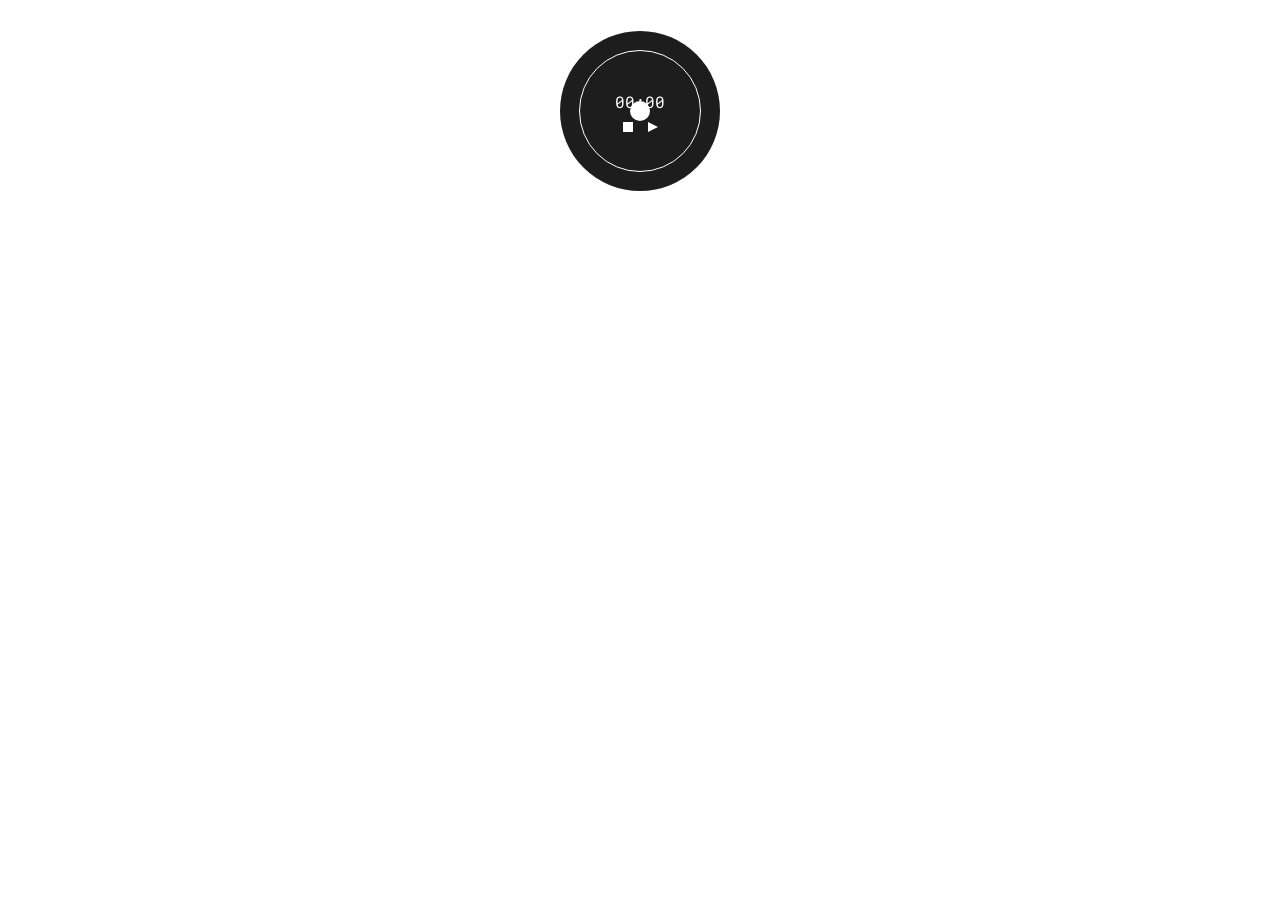
<file: index.html>
<head>
    <meta charset="UTF-8">
    <meta http-equiv="X-UA-Compatible" content="IE=edge">
    <meta name="viewport" content="width=device-width, initial-scale=1.0">
    <title>Cronómetro</title>
    <link href="https://fonts.googleapis.com/css2?family=Roboto+Mono:wght@100&display=swap" rel="stylesheet">
    <link href="styles.css" rel="stylesheet">
    <script src="script.js" defer></script>
</head>
<body>
    <main>
        <div class="circle">
            <div id="stopwatch" class="stopwatch">00:00</div>
            <div class="buttons">
                <div class="stop" onclick="stop()"></div>
                <div id="play-pause" class="paused" onclick="playPause()"></div>
            </div>
        </div>
        <div id="seconds-sphere" class="seconds-sphere"></div>
    </main>
</body>
</html>
</file>
<file: styles.css>
main {
    font-family: 'Roboto Mono', monospace;
    position: relative;
}

.circle {
    border-radius: 50%;
    width: 120px;
    height: 120px;
    border: 1px solid #fff;
    color: #fff;
    margin: 50px auto;
    display: flex;
    justify-content: center;
    align-items: center;
    flex-direction: column;
}

.circle::before {
    content: '';
    border-radius: 50%;
    z-index: -1;
    position: absolute;
    width: 160px;
    height: 160px;
    left: calc(50% - 80px);
    top: calc(50% - 80px);
    background-color: #1d1d1d;
}

.seconds-sphere {
    width: 20px;
    height: 20px;
    border-radius: 50%;
    background-color: #fff;
    position: absolute;
    left: calc(50% - 10px);
    top: calc(50% - 10px);
    animation: rotacion 60s linear infinite;
    animation-play-state: paused;
}

@keyframes rotacion {
	from { 	transform: rotate(-90deg) translateX(60px); }
	to   {  transform: rotate(270deg) translateX(60px); }
}

.buttons {
    margin-top: 10px;
    display: inline-flex;
}

.paused {
    height: 10px;
    border-width: 5px 0 5px 10px;
    cursor: pointer;
    box-sizing: border-box;
    margin-left: 15px;
    border-color: transparent transparent transparent #fff;
    transition: 100ms all ease;
    will-change: border-width;
    border-style: solid;
}

.running {
    border-style: double;
    border-width: 0 0 0 10px;
}

.stop {
    background-color: #fff;
    height: 10px;
    width: 10px;
    cursor: pointer;
}
</file>
